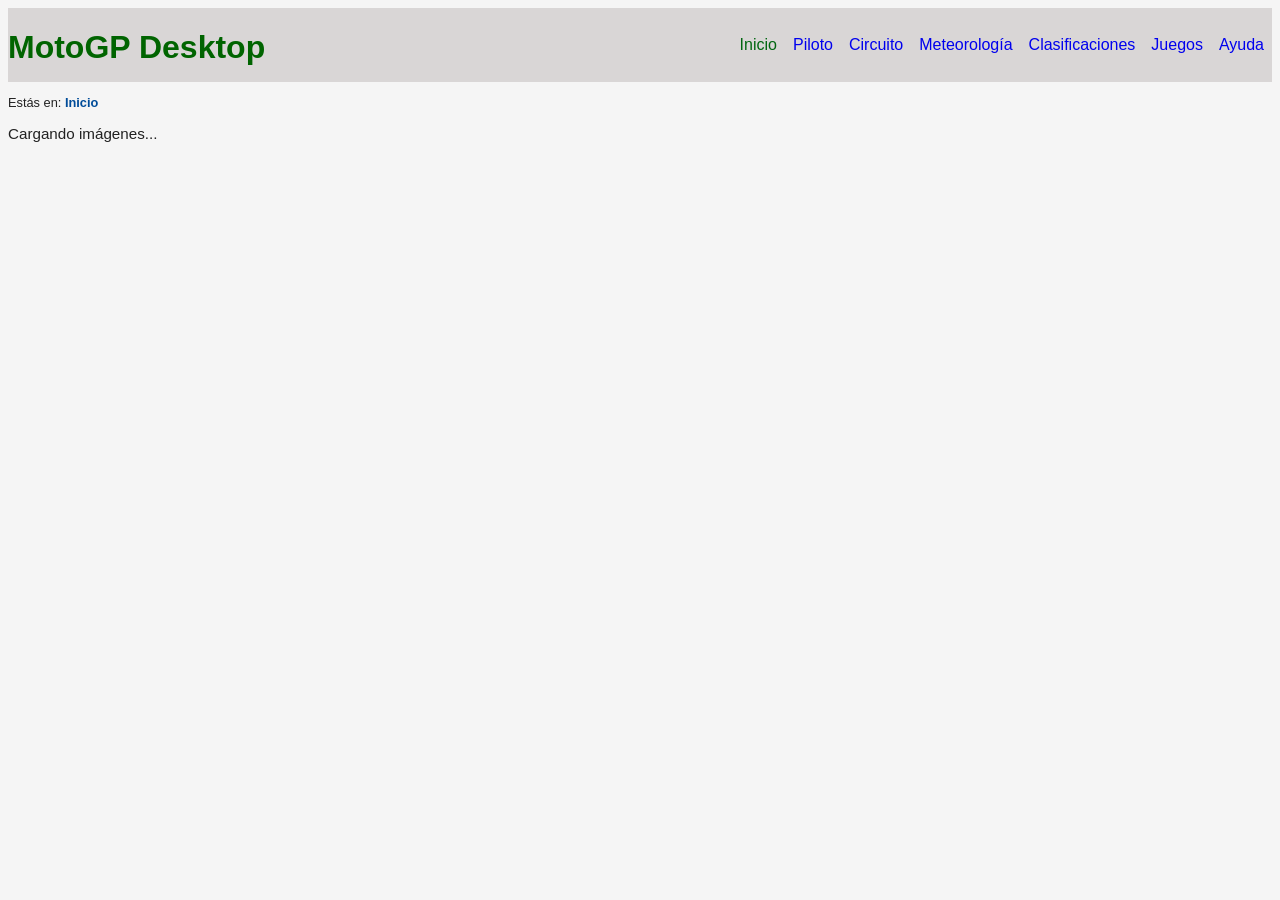
<file: index.html>
<!DOCTYPE HTML>

<html lang="es">
<head>
    <!-- Datos que describen el documento -->
    <meta charset="UTF-8" />
    <title>MotoGP</title>
	<link rel="icon" href="multimedia/favicon.ico">
	<meta name="author" content = "Sergio Argüelles Huerta" />
	<meta name ="description" content ="Este es el index" />
	<meta name ="keywords" content ="Palabras,clave" />
	<meta name ="viewport" content ="width=device-width, initial-scale=1.0" />
	<link rel="stylesheet" type="text/css" href="estilo/estilo.css" />
	<link rel="stylesheet" type="text/css" href="estilo/layout.css" />
	<script src="https://ajax.googleapis.com/ajax/libs/jquery/3.7.1/jquery.min.js"></script>
	<script src="js/carrusel.js"></script>
	<script src="js/noticias.js"></script>

</head>

<body>
    <!-- Datos con el contenidos que aparece en el navegador -->
	<header>
		<h1>MotoGP Desktop</h1>
		<nav>
			<a href="index.html" title="Página inicial" class="active">Inicio</a>
			<a href="piloto.html" title="Información del piloto">Piloto</a>
			<a href="circuito.html" title="Circuitos de MotoGP">Circuito</a>
			<a href="meteorologia.html" title="Meteorología prevista">Meteorología</a>
			<a href="clasificaciones.php" title="Clasificaciones de MotoGP">Clasificaciones</a>
			<a href="juegos.html" title="Juegos de MotoGP">Juegos</a>
			<a href="ayuda.html" title="Ayuda de MotoGP-Desktop">Ayuda</a>
		</nav>
	</header>
	<p>Estás en: <strong>Inicio</strong></p>
	<main>
		<p>Cargando imágenes...</p>

	</main>
</body>
</html>
</file>
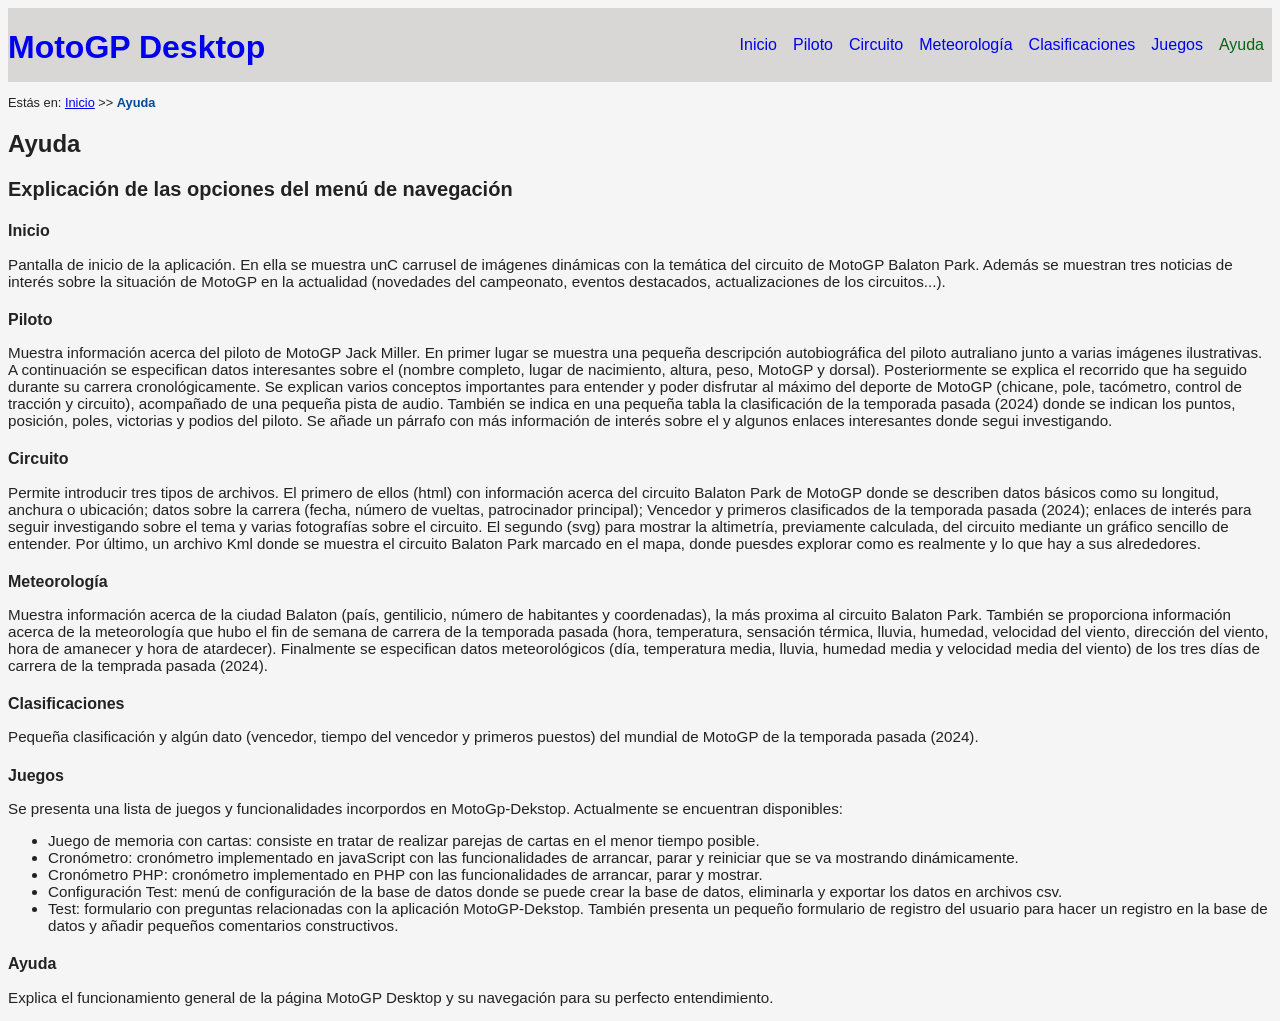
<file: ayuda.html>
<!DOCTYPE HTML>

<html lang="es">
<head>
    <!-- Datos que describen el documento -->
    <meta charset="UTF-8" />
    <title>MotoGP-Ayuda</title>
	<link rel="icon" href="multimedia/favicon.ico">
	<meta name="author" content = "Sergio Argüelles Huerta" />
	<meta name ="description" content ="Ayuda de MotoGP-Desktop" />
	<meta name ="keywords" content ="Ayuda" />
	<meta name ="viewport" content ="width=device-width, initial-scale=1.0" />
	<link rel="stylesheet" type="text/css" href="estilo/estilo.css" />
	<link rel="stylesheet" type="text/css" href="estilo/layout.css" />
</head>

<body>
    <!-- Datos con el contenidos que aparece en el navegador -->
	<header>
		<h1><a href="index.html" title="Inicio">MotoGP Desktop</a></h1>
		<nav>
			<a href="index.html" title="Página inicial">Inicio</a>
			<a href="piloto.html" title="Información del piloto">Piloto</a>
			<a href="circuito.html" title="Circuitos de MotoGP">Circuito</a>
			<a href="meteorologia.html" title="Meteorología prevista">Meteorología</a>
			<a href="clasificaciones.php" title="Clasificaciones de MotoGP">Clasificaciones</a>
			<a href="juegos.html" title="Juegos de MotoGP">Juegos</a>
			<a href="ayuda.html" title="Ayuda de MotoGP-Desktop" class="active">Ayuda</a>
		</nav>
	</header>
	<p>Estás en: <a href="index.html">Inicio</a> >> <strong>Ayuda</strong></p>
	<main>
		<h2>Ayuda</h2>
		
		<h3>Explicación de las opciones del menú de navegación</h3>
		
		<h4>Inicio</h4>
		<p>Pantalla de inicio de la aplicación. En ella se muestra unC carrusel de imágenes dinámicas con la temática del circuito de MotoGP Balaton Park. 
		Además se muestran tres noticias de interés sobre la situación de MotoGP en la actualidad (novedades del campeonato, eventos destacados, 
		actualizaciones de los circuitos...).
		</p>
		
		<h4>Piloto</h4>
		<p>Muestra información acerca del piloto de MotoGP Jack Miller. En primer lugar se muestra una pequeña descripción autobiográfica del piloto autraliano
		junto a varias imágenes ilustrativas. A continuación se especifican datos interesantes sobre el (nombre completo, lugar de nacimiento, altura, peso, MotoGP 
		y dorsal). Posteriormente se explica el recorrido que ha seguido durante su carrera cronológicamente. Se explican varios conceptos importantes para entender 
		y poder disfrutar al máximo del deporte de MotoGP (chicane, pole, tacómetro, control de tracción y circuito), acompañado de una pequeña pista de audio. 
		También se indica en una pequeña tabla la clasificación de la temporada pasada (2024) donde se indican los puntos, posición, poles, victorias y podios del 
		piloto. Se añade un párrafo con más información de interés  sobre el y algunos enlaces interesantes donde segui investigando.
		</p>
		
		<h4>Circuito</h4>
		<p>Permite introducir tres tipos de archivos. El primero de ellos (html) con información acerca del circuito Balaton Park de MotoGP donde se describen datos básicos como su longitud, 
		anchura o ubicación; datos sobre la carrera (fecha, número de vueltas, patrocinador principal); Vencedor y primeros clasificados de la temporada pasada (2024); 
		enlaces de interés para seguir investigando sobre el tema y varias fotografías sobre el circuito. El segundo (svg) para mostrar la altimetría, previamente calculada, 
		del circuito mediante un gráfico sencillo de entender. Por último, un archivo Kml donde se muestra el circuito Balaton Park marcado en el mapa, donde puesdes explorar 
		como es realmente y lo que hay a sus alrededores.
		</p>
		
		<h4>Meteorología</h4>
		<p>Muestra información acerca de la ciudad Balaton (país, gentilicio, número de habitantes y coordenadas), la más proxima al circuito Balaton Park. También se proporciona información 
		acerca de la meteorología que hubo el fin de semana de carrera de la temporada pasada (hora, temperatura, sensación térmica, lluvia, humedad, velocidad del viento, 
		dirección del viento, hora de amanecer y hora de atardecer). Finalmente se especifican datos meteorológicos (día, temperatura media, lluvia, humedad media y velocidad media del viento) 
		de los tres días de carrera de la temprada pasada (2024).
		</p>
		
		<h4>Clasificaciones</h4>
		<p>Pequeña clasificación y algún dato (vencedor, tiempo del vencedor y primeros puestos) del mundial de MotoGP de la temporada pasada (2024).
		</p>
		
		<h4>Juegos</h4>
		<p>Se presenta una lista de juegos y funcionalidades incorpordos en MotoGp-Dekstop. Actualmente se encuentran disponibles: </p>
		<ul>
			<li>Juego de memoria con cartas: consiste en tratar de realizar parejas de cartas en el menor tiempo posible.</li>
			<li>Cronómetro: cronómetro implementado en javaScript con las funcionalidades de arrancar, parar y reiniciar que se va mostrando dinámicamente.</li>
			<li>Cronómetro PHP: cronómetro implementado en PHP con las funcionalidades de arrancar, parar y mostrar.</li>
			<li>Configuración Test: menú de configuración de la base de datos donde se puede crear la base de datos, eliminarla y exportar los datos en archivos csv.</li>
			<li>Test: formulario con preguntas relacionadas con la aplicación MotoGP-Dekstop. También presenta un pequeño formulario de registro del usuario
			para hacer un registro en la base de datos y añadir pequeños comentarios constructivos.</li>
		</ul>
		
		<h4>Ayuda</h4>
		<p>Explica el funcionamiento general de la página MotoGP Desktop y su navegación para su perfecto entendimiento.
		</p>
		
	</main>
</body>
</html>
</file>
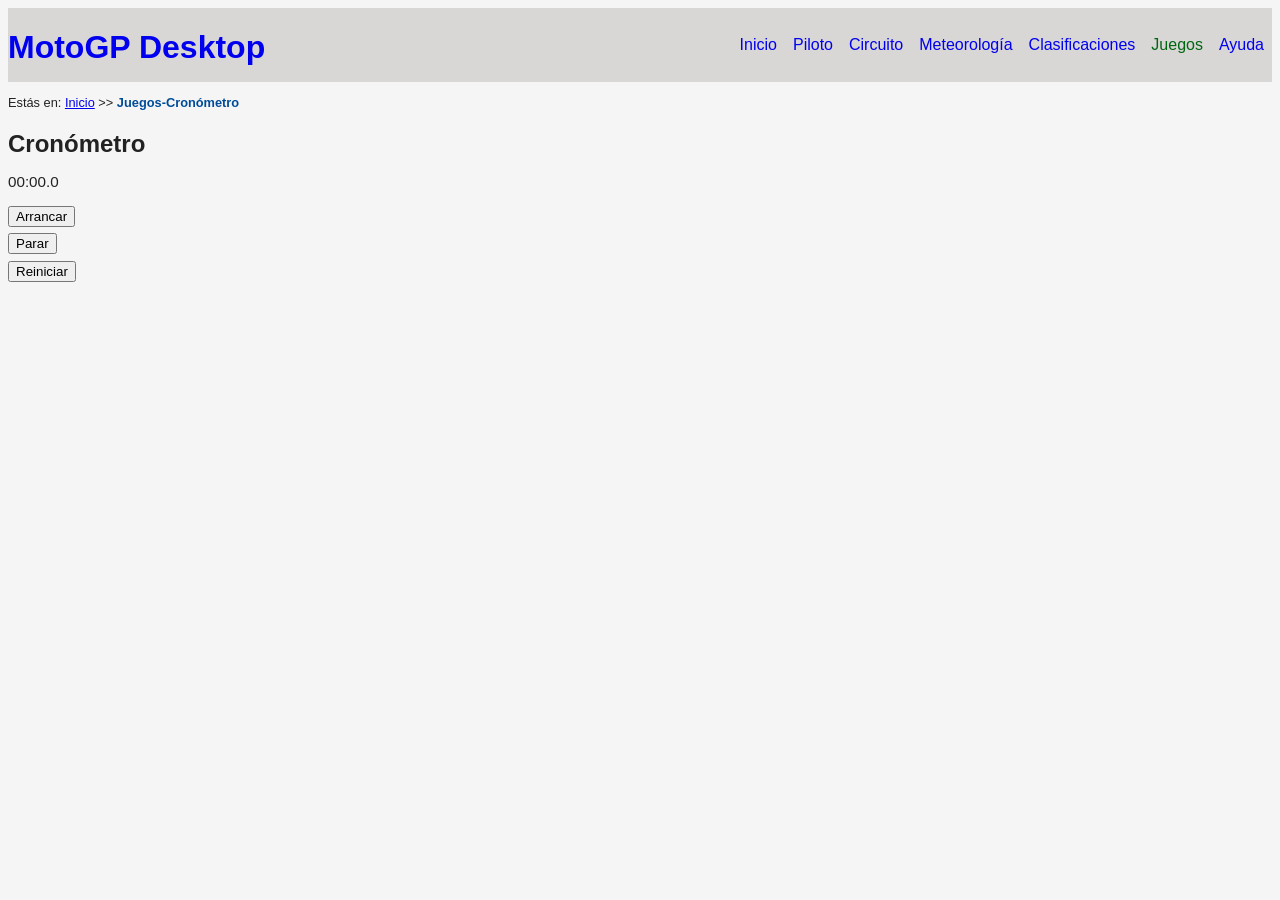
<file: cronometro.html>
<!DOCTYPE HTML>

<html lang="es">
<head>
    <!-- Datos que describen el documento -->
    <meta charset="UTF-8" />
    <title>MotoGP-Juegos-Cronómetro</title>
	<link rel="icon" href="multimedia/favicon.ico">
	<meta name="author" content = "Sergio Argüelles Huerta" />
	<meta name ="description" content ="Juegos de memoria con cartas" />
	<meta name ="keywords" content ="Juegos" />
	<meta name ="viewport" content ="width=device-width, initial-scale=1.0" />
	<link rel="stylesheet" type="text/css" href="estilo/estilo.css" />
	<link rel="stylesheet" type="text/css" href="estilo/layout.css" />
	<script src="js/cronometro.js"></script>
</head>

<body>
    <!-- Datos con el contenidos que aparece en el navegador -->
	<header>
		<h1><a href="index.html" title="Inicio">MotoGP Desktop</a></h1>
		<nav>
			<a href="index.html" title="Página inicial">Inicio</a>
			<a href="piloto.html" title="Información del piloto">Piloto</a>
			<a href="circuito.html" title="Circuitos de MotoGP">Circuito</a>
			<a href="meteorologia.html" title="Meteorología prevista">Meteorología</a>
			<a href="clasificaciones.php" title="Clasificaciones de MotoGP">Clasificaciones</a>
			<a href="juegos.html" title="Juegos de MotoGP" class="active">Juegos</a>
			<a href="ayuda.html" title="Ayuda de MotoGP-Desktop">Ayuda</a>
		</nav>
	</header>
	<p>Estás en: <a href="index.html">Inicio</a> >> <strong>Juegos-Cronómetro</strong></p>
	<main>
		<h2>Cronómetro</h2>
		
		<p>00:00.0</p>
		
		<button>Arrancar</button>
        <button>Parar</button>
        <button>Reiniciar</button>
		
		
	</main>
	
</body>
</html>
</file>
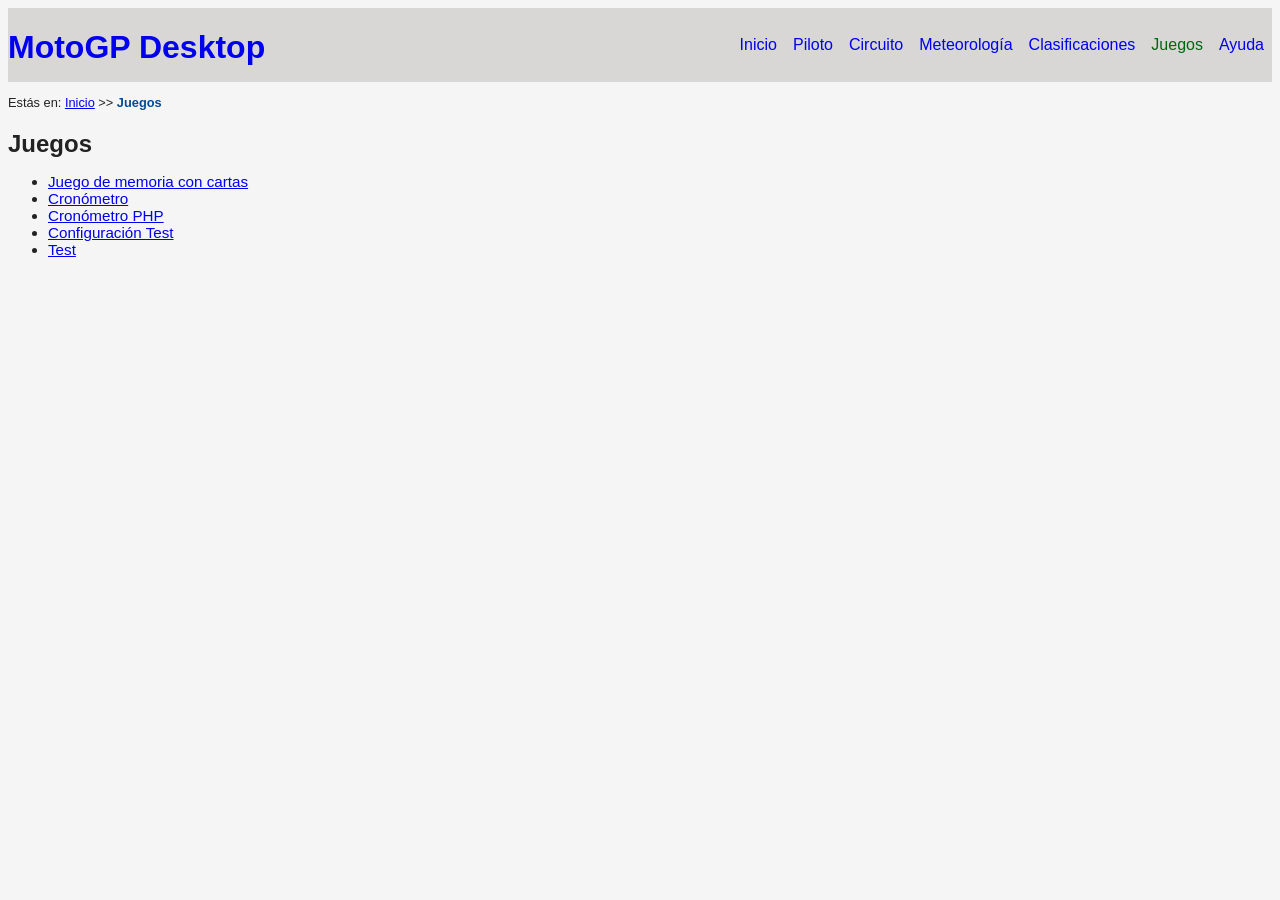
<file: juegos.html>
<!DOCTYPE HTML>

<html lang="es">
<head>
    <!-- Datos que describen el documento -->
    <meta charset="UTF-8" />
    <title>MotoGP-Juegos</title>
	<link rel="icon" href="multimedia/favicon.ico">
	<meta name="author" content = "Sergio Argüelles Huerta" />
	<meta name ="description" content ="Juegos del mundial MotoGP de 2025" />
	<meta name ="keywords" content ="Juegos" />
	<meta name ="viewport" content ="width=device-width, initial-scale=1.0" />
	<link rel="stylesheet" type="text/css" href="estilo/estilo.css" />
	<link rel="stylesheet" type="text/css" href="estilo/layout.css" />
</head>

<body>
    <!-- Datos con el contenidos que aparece en el navegador -->
	<header>
		<h1><a href="index.html" title="Inicio">MotoGP Desktop</a></h1>
		<nav>
			<a href="index.html" title="Página inicial">Inicio</a>
			<a href="piloto.html" title="Información del piloto">Piloto</a>
			<a href="circuito.html" title="Circuitos de MotoGP">Circuito</a>
			<a href="meteorologia.html" title="Meteorología prevista">Meteorología</a>
			<a href="clasificaciones.php" title="Clasificaciones de MotoGP">Clasificaciones</a>
			<a href="juegos.html" title="Juegos de MotoGP" class="active">Juegos</a>
			<a href="ayuda.html" title="Ayuda de MotoGP-Desktop">Ayuda</a>
		</nav>
	</header>
	<p>Estás en: <a href="index.html">Inicio</a> >> <strong>Juegos</strong></p>
	<main>
		<h2>Juegos</h2>
		
		<ul>
			<li><a href="memoria.html">Juego de memoria con cartas</a></li>
			<li><a href="cronometro.html">Cronómetro</a></li>
			<li><a href="cronometroInterfaz.php">Cronómetro PHP</a></li>
			<li><a href="php/configuracionInterfaz.php" target="_blank">Configuración Test</a></li>
			<li><a href="php/formulario.php" target="_blank">Test</a></li>


		</ul>
	</main>
</body>
</html>
</file>
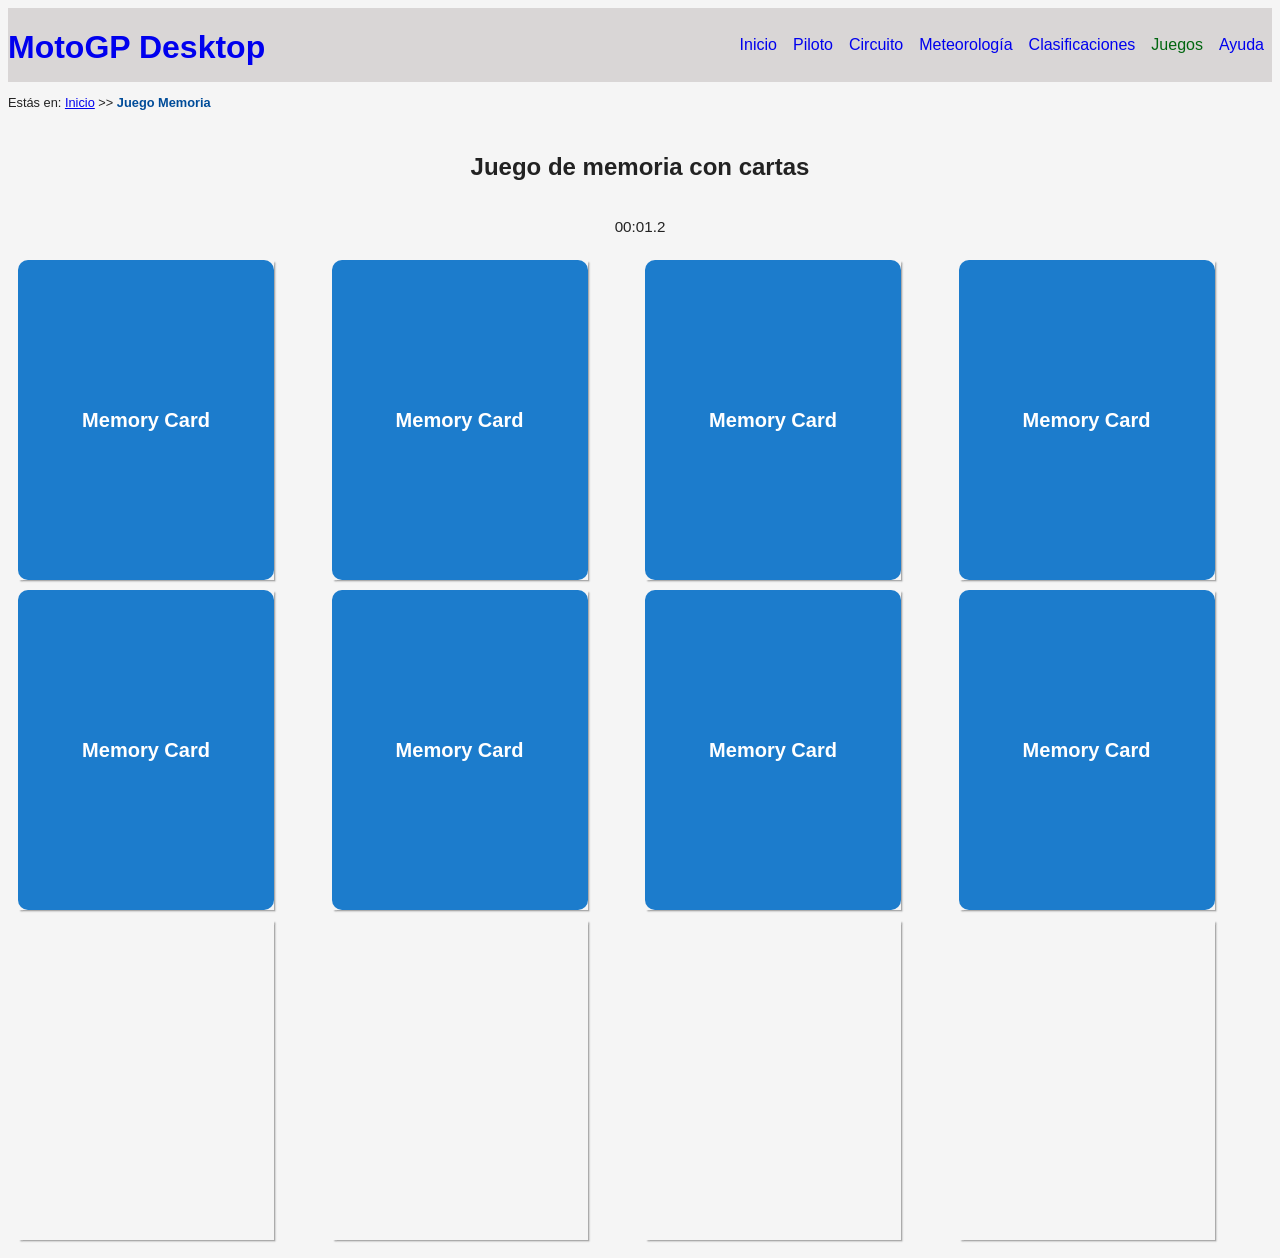
<file: memoria.html>
<!DOCTYPE HTML>

<html lang="es">
<head>
    <!-- Datos que describen el documento -->
    <meta charset="UTF-8" />
    <title>MotoGP-Juegos-Memoria</title>
	<link rel="icon" href="multimedia/favicon.ico">
	<meta name="author" content = "Sergio Argüelles Huerta" />
	<meta name ="description" content ="Juegos de memoria con cartas" />
	<meta name ="keywords" content ="Juegos" />
	<meta name ="viewport" content ="width=device-width, initial-scale=1.0" />
	<link rel="stylesheet" type="text/css" href="estilo/estilo.css" />
	<link rel="stylesheet" type="text/css" href="estilo/layout.css" />
	<link rel="stylesheet" type="text/css" href="estilo/cards.css" />
	<link rel="stylesheet" type="text/css" href="estilo/layout-cards.css" />
	<script src="js/cronometro.js"></script>
	<script src="js/memoria.js"></script>
</head>

<body>
    <!-- Datos con el contenidos que aparece en el navegador -->
	<header>
		<h1><a href="index.html" title="Inicio">MotoGP Desktop</a></h1>
		<nav>
			<a href="index.html" title="Página inicial">Inicio</a>
			<a href="piloto.html" title="Información del piloto">Piloto</a>
			<a href="circuito.html" title="Circuitos de MotoGP">Circuito</a>
			<a href="meteorologia.html" title="Meteorología prevista">Meteorología</a>
			<a href="clasificaciones.php" title="Clasificaciones de MotoGP">Clasificaciones</a>
			<a href="juegos.html" title="Juegos de MotoGP" class="active">Juegos</a>
			<a href="ayuda.html" title="Ayuda de MotoGP-Desktop">Ayuda</a>
		</nav>
	</header>
	<p>Estás en: <a href="index.html">Inicio</a> >> <strong>Juego Memoria</strong></p>
	<main>
		<h2>Juego de memoria con cartas</h2>
		
		<p>00:00.0</p>
		
		<article>
            <h3>Memory Card</h3>
            <img src="multimedia/logos/honda.svg" alt="Logo-Honda">
        </article>
		<article>
            <h3>Memory Card</h3>
            <img src="multimedia/logos/honda.svg" alt="Logo-Honda">
        </article>

		<article>
            <h3>Memory Card</h3>
            <img src="multimedia/logos/yamaha.svg" alt="Logo-Yamaha">
        </article>
		<article>
            <h3>Memory Card</h3>
            <img src="multimedia/logos/yamaha.svg" alt="Logo-Yamaha">
        </article>

		<article>
            <h3>Memory Card</h3>
            <img src="multimedia/logos/ducati.svg" alt="Logo-Ducati">
        </article>
		<article>
            <h3>Memory Card</h3>
            <img src="multimedia/logos/ducati.svg" alt="Logo-Ducati">
        </article>

		<article>
            <h3>Memory Card</h3>
            <img src="multimedia/logos/ktm.svg" alt="Logo-KTM">
        </article>
		<article>
            <h3>Memory Card</h3>
            <img src="multimedia/logos/ktm.svg" alt="Logo-KTM">
        </article>

		<article>
            <h3>Memory Card</h3>
            <img src="multimedia/logos/aprilia.svg" alt="Logo-Aprilia">
        </article>
		<article>
            <h3>Memory Card</h3>
            <img src="multimedia/logos/aprilia.svg" alt="Logo-Aprilia">
        </article>

		<article>
            <h3>Memory Card</h3>
            <img src="multimedia/logos/motogp.svg" alt="Logo-MotoGP">
        </article>
		<article>
            <h3>Memory Card</h3>
            <img src="multimedia/logos/motogp.svg" alt="Logo-MotoGP">
        </article>
	</main>
	
</body>
</html>
</file>
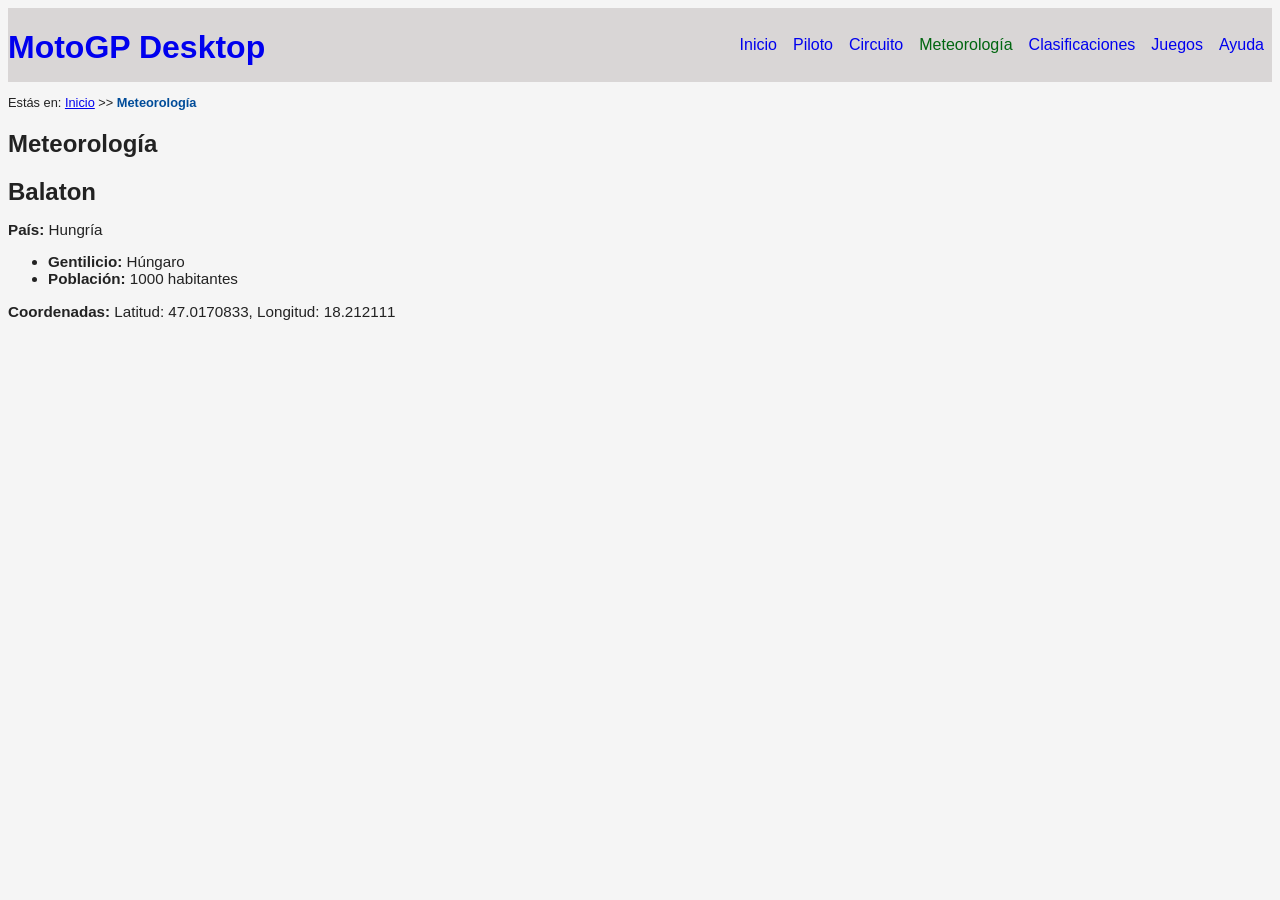
<file: meteorologia.html>
<!DOCTYPE HTML>

<html lang="es">
<head>
    <!-- Datos que describen el documento -->
    <meta charset="UTF-8" />
    <title>MotoGP-Meteorología</title>
	<link rel="icon" href="multimedia/favicon.ico">
	<meta name="author" content = "Sergio Argüelles Huerta" />
	<meta name ="description" content ="Meteorología del mundial MotoGP de 2025" />
	<meta name ="keywords" content ="Meteorología" />
	<meta name ="viewport" content ="width=device-width, initial-scale=1.0" />
	<link rel="stylesheet" type="text/css" href="estilo/estilo.css" />
	<link rel="stylesheet" type="text/css" href="estilo/layout.css" />
	<script src="https://ajax.googleapis.com/ajax/libs/jquery/3.7.1/jquery.min.js"></script>
	<script src="js/ciudad.js"></script>

</head>

<body>
    <!-- Datos con el contenidos que aparece en el navegador -->
	<header>
		<h1><a href="index.html" title="Inicio">MotoGP Desktop</a></h1>
		<nav>
			<a href="index.html" title="Página inicial">Inicio</a>
			<a href="piloto.html" title="Información del piloto">Piloto</a>
			<a href="circuito.html" title="Circuitos de MotoGP">Circuito</a>
			<a href="meteorologia.html" title="Meteorología prevista" class="active">Meteorología</a>
			<a href="clasificaciones.php" title="Clasificaciones de MotoGP">Clasificaciones</a>
			<a href="juegos.html" title="Juegos de MotoGP">Juegos</a>
			<a href="ayuda.html" title="Ayuda de MotoGP-Desktop">Ayuda</a>
		</nav>
	</header>
	<p>Estás en: <a href="index.html">Inicio</a> >> <strong>Meteorología</strong></p>
	<main>
		<h2>Meteorología</h2>

		
	</main>
</body>
</html>
</file>
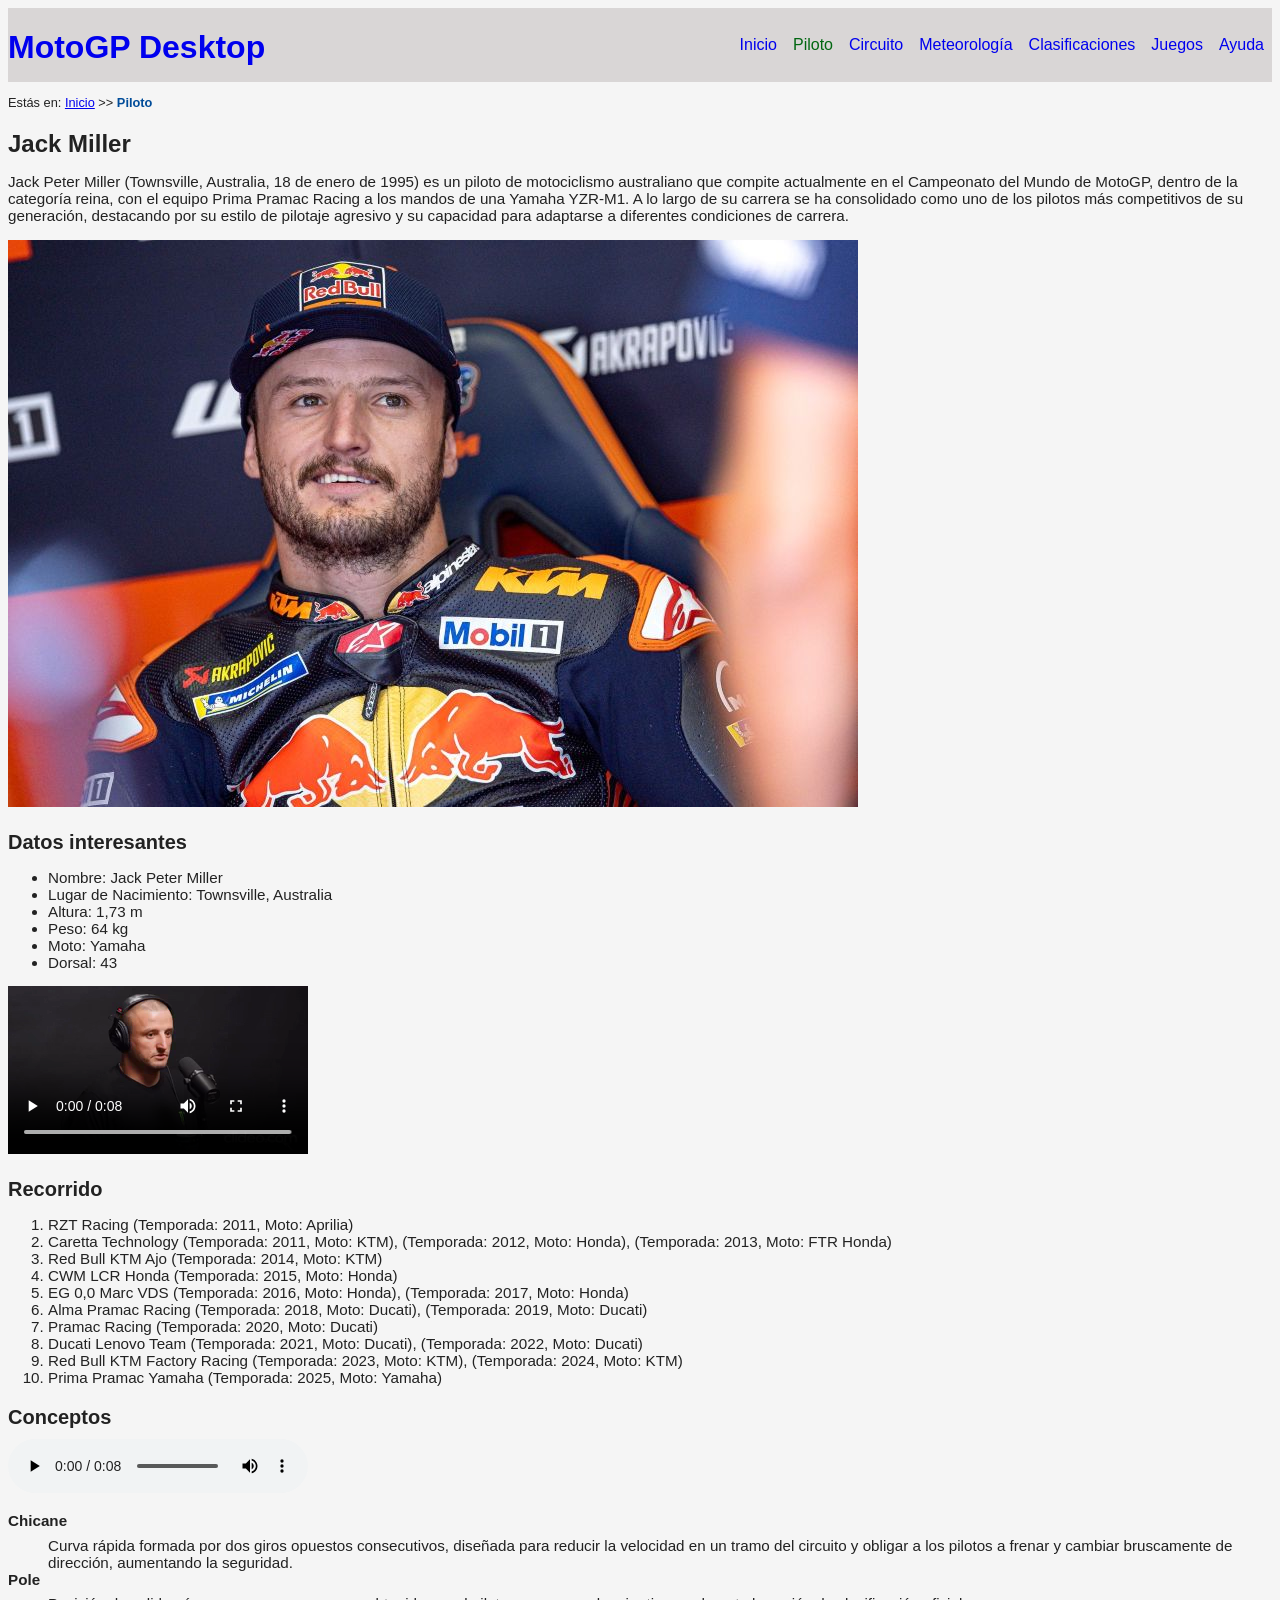
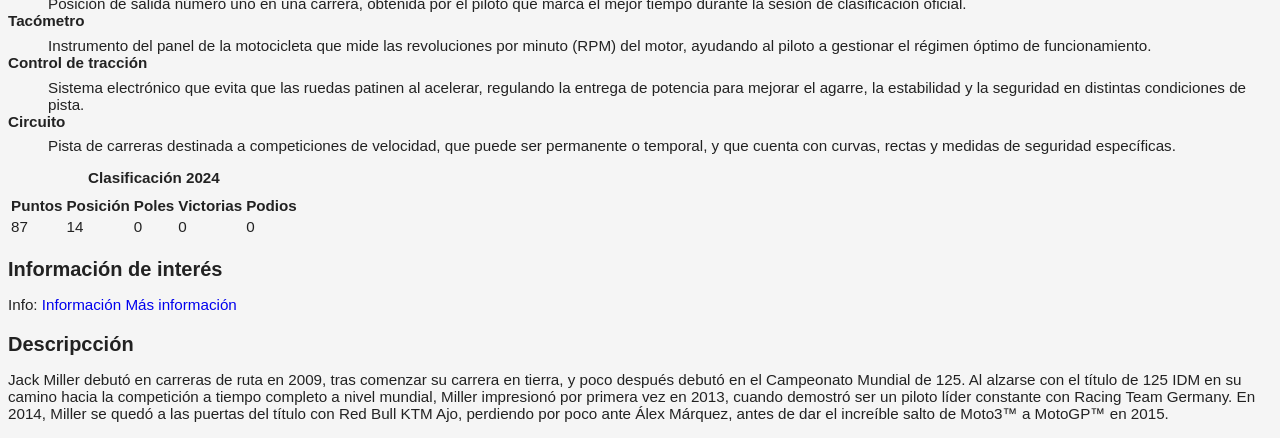
<file: piloto.html>
<!DOCTYPE HTML>

<html lang="es">
<head>
    <!-- Datos que describen el documento -->
    <meta charset="UTF-8" />
    <title>MotoGP-Piloto</title>
	<link rel="icon" href="multimedia/favicon.ico">
	<meta name="author" content = "Sergio Argüelles Huerta" />
	<meta name ="description" content ="documento con la información de uno de los pilotos participantes en el mundial MotoGP de 2025" />
	<meta name ="keywords" content ="Piloto" />
	<meta name ="viewport" content ="width=device-width, initial-scale=1.0" />
	<link rel="stylesheet" type="text/css" href="estilo/estilo.css" />
	<link rel="stylesheet" type="text/css" href="estilo/layout.css" />
</head>

<body>
    <!-- Datos con el contenidos que aparece en el navegador -->
	<header><!-- header es para todo lo que es comun en todos los html -->
		<h1><a href="index.html" title="Inicio">MotoGP Desktop</a></h1>
		<nav>
			<a href="index.html" title="Página inicial">Inicio</a>
			<a href="piloto.html" title="Información del piloto" class="active">Piloto</a>
			<a href="circuito.html" title="Circuitos de MotoGP">Circuito</a>
			<a href="meteorologia.html" title="Meteorología prevista">Meteorología</a>
			<a href="clasificaciones.php" title="Clasificaciones de MotoGP">Clasificaciones</a>
			<a href="juegos.html" title="Juegos de MotoGP">Juegos</a>
			<a href="ayuda.html" title="Ayuda de MotoGP-Desktop">Ayuda</a>
		</nav>
	</header>
		<p>Estás en: <a href="index.html">Inicio</a> >> <strong>Piloto</strong></p><!-- Fuera del main tb aunque no se repita expresamente todo -->
	<main>
		<section>
			<h2>Jack Miller</h2>
			<p>Jack Peter Miller (Townsville, Australia, 18 de enero de 1995) es un piloto de motociclismo australiano 
			que compite actualmente en el Campeonato del Mundo de MotoGP, dentro de la categoría reina, con el equipo 
			Prima Pramac Racing a los mandos de una Yamaha YZR-M1. A lo largo de su carrera se ha consolidado como uno de 
			los pilotos más competitivos de su generación, destacando por su estilo de pilotaje agresivo y su capacidad para 
			adaptarse a diferentes condiciones de carrera.</p>
		
			<picture>
				<source media="(max-width:465px)" srcset="multimedia/jackMillerMovil.jpg" /><!-- Condición -->
				<source media="(max-width:799px)" srcset="multimedia/jackMillerTablet.jpg" /><!-- Condición -->
				<source media="(min-width:800px)" srcset="multimedia/jackMillerMonitor.jpg" /><!-- Condición -->
				<img alt="Jack Miller" src = "multimedia/jackMiller.jpg"/><!-- Por defecto -->
			</picture>
		</section>
		
		<section>
			<h3>Datos interesantes</h3>
			<ul>
			 <li>Nombre: Jack Peter Miller</li>
			 <li>Lugar de Nacimiento: Townsville, Australia</li>
			 <li>Altura: 1,73 m</li>
			 <li>Peso: 64 kg</li>
			 <li>Moto: Yamaha</li>
			 <li>Dorsal: 43</li>
			</ul>
		</section>
		
		<video controls preload="auto">
			<source src="multimedia/jackmillerVideoRedimensionado.mp4" type="video/mp4" />
			<source src="multimedia/jackmillerVideoRedimensionado.webm" type="video/webm" />
		</video>
		
		<section>
			<h3>Recorrido</h3>
			<ol>
			 <li>RZT Racing (Temporada: 2011, Moto: Aprilia)</li>
			 <li>Caretta Technology (Temporada: 2011, Moto: KTM), (Temporada: 2012, Moto: Honda), (Temporada: 2013, Moto: FTR Honda)</li>
			 <li>Red Bull KTM Ajo (Temporada: 2014, Moto: KTM)</li>
			 <li>CWM LCR Honda (Temporada: 2015, Moto: Honda)</li>
			 <li>EG 0,0 Marc VDS (Temporada: 2016, Moto: Honda), (Temporada: 2017, Moto: Honda)</li>
			 <li>Alma Pramac Racing (Temporada: 2018, Moto: Ducati), (Temporada: 2019, Moto: Ducati)</li>
			 <li>Pramac Racing (Temporada: 2020, Moto: Ducati)</li>
			 <li>Ducati Lenovo Team (Temporada: 2021, Moto: Ducati), (Temporada: 2022, Moto: Ducati)</li>
			 <li>Red Bull KTM Factory Racing (Temporada: 2023, Moto: KTM), (Temporada: 2024, Moto: KTM)</li>
			 <li>Prima Pramac Yamaha (Temporada: 2025, Moto: Yamaha)</li>
			</ol>
		</section>
		
		
		<section>
			<h3>Conceptos</h3>
			<audio controls>
				<source src="multimedia/audio1.mp3" type="audio/mp3" />
				<source src="multimedia/audio2.wav" type="audio/wav" />
			</audio>
			<aside>
				<dl>
				  <dt>Chicane</dt>
				  <dd>Curva rápida formada por dos giros opuestos consecutivos, diseñada para reducir la velocidad en un tramo del circuito y obligar a los pilotos a frenar y cambiar bruscamente de dirección, aumentando la seguridad.</dd>

				  <dt>Pole</dt>
				  <dd>Posición de salida número uno en una carrera, obtenida por el piloto que marca el mejor tiempo durante la sesión de clasificación oficial.</dd>

				  <dt>Tacómetro</dt>
				  <dd>Instrumento del panel de la motocicleta que mide las revoluciones por minuto (RPM) del motor, ayudando al piloto a gestionar el régimen óptimo de funcionamiento.</dd>

				  <dt>Control de tracción</dt>
				  <dd>Sistema electrónico que evita que las ruedas patinen al acelerar, regulando la entrega de potencia para mejorar el agarre, la estabilidad y la seguridad en distintas condiciones de pista.</dd>

				  <dt>Circuito</dt>
				  <dd>Pista de carreras destinada a competiciones de velocidad, que puede ser permanente o temporal, y que cuenta con curvas, rectas y medidas de seguridad específicas.</dd>
				</dl>
			</aside>
		</section>
		
		<table>
		 <caption>Clasificación 2024</caption>
		  <tr>
		   <th scope="col">Puntos</th>
		   <th scope="col">Posición</th>
		   <th scope="col">Poles</th>
		   <th scope="col">Victorias</th>
		   <th scope="col">Podios</th>
		  </tr>
		  <tr>
		   <td>87</td><!-- Se puede poner th, lo unico que cambia es la negrita -->
		   <td>14</td>
		   <td>0</td>
		   <td>0</td>
		   <td>0</td>
		  </tr>
		</table>
		
		
		<section>
			<h3>Información de interés</h3>
		<p> Info: 
		<a href="https://es.wikipedia.org/wiki/Jack_Miller_(motociclista)" title="Información">Información</a>
		<a href="https://www.motogp.com/es/riders/jack-miller/b0c1fea6-2dd5-4e26-8a18-0ac9fe6870e4?tab=overview" title="Más información">Más información</a>
		</p>
		</section>
		
		<section>
			<h3>Descripcción</h3>
			<p>Jack Miller debutó en carreras de ruta en 2009, tras comenzar su carrera en tierra, y poco después debutó en el Campeonato 
			Mundial de 125. Al alzarse con el título de 125 IDM en su camino hacia la competición a tiempo completo a nivel mundial, Miller 
			impresionó por primera vez en 2013, cuando demostró ser un piloto líder constante con Racing Team Germany. En 2014, Miller se quedó 
			a las puertas del título con Red Bull KTM Ajo, perdiendo por poco ante Álex Márquez, antes de dar el increíble salto de Moto3™ a MotoGP™ en 2015.</p>
		</section>
	</main>
</body>
</html>
</file>
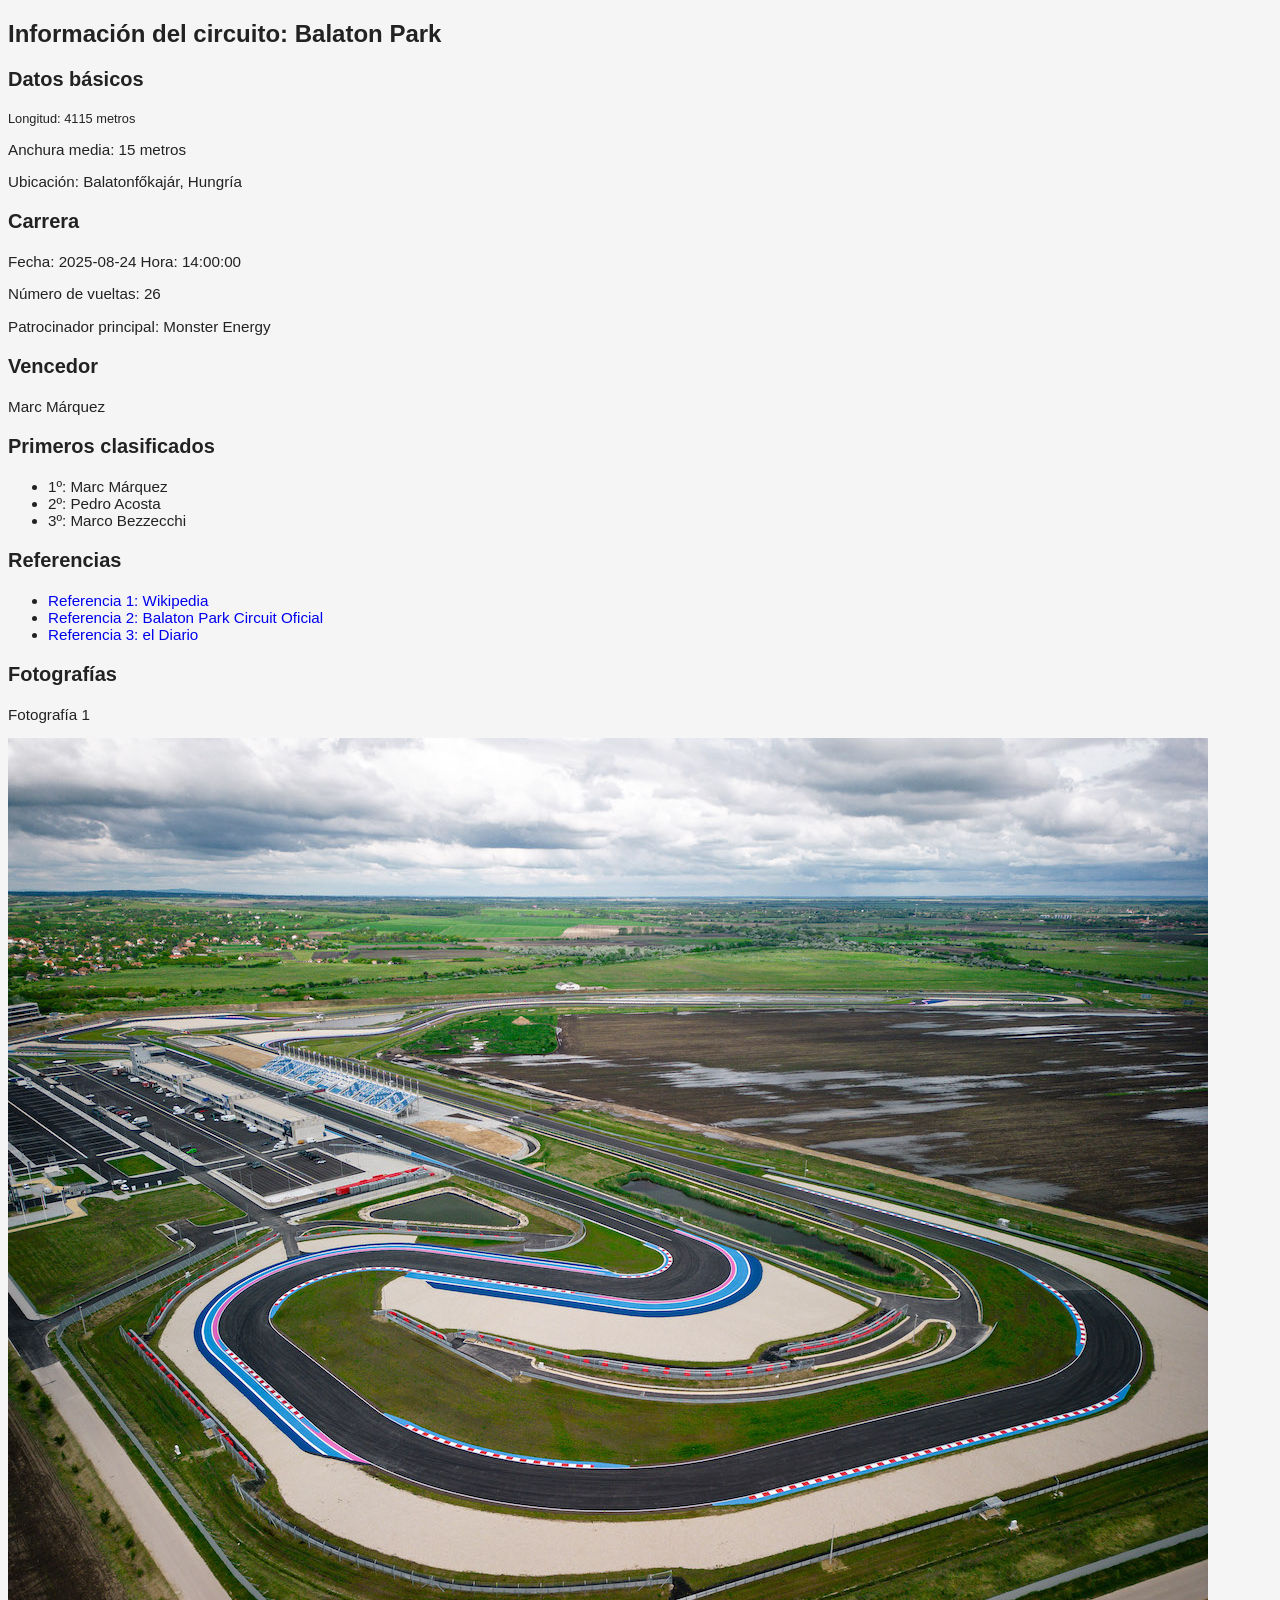
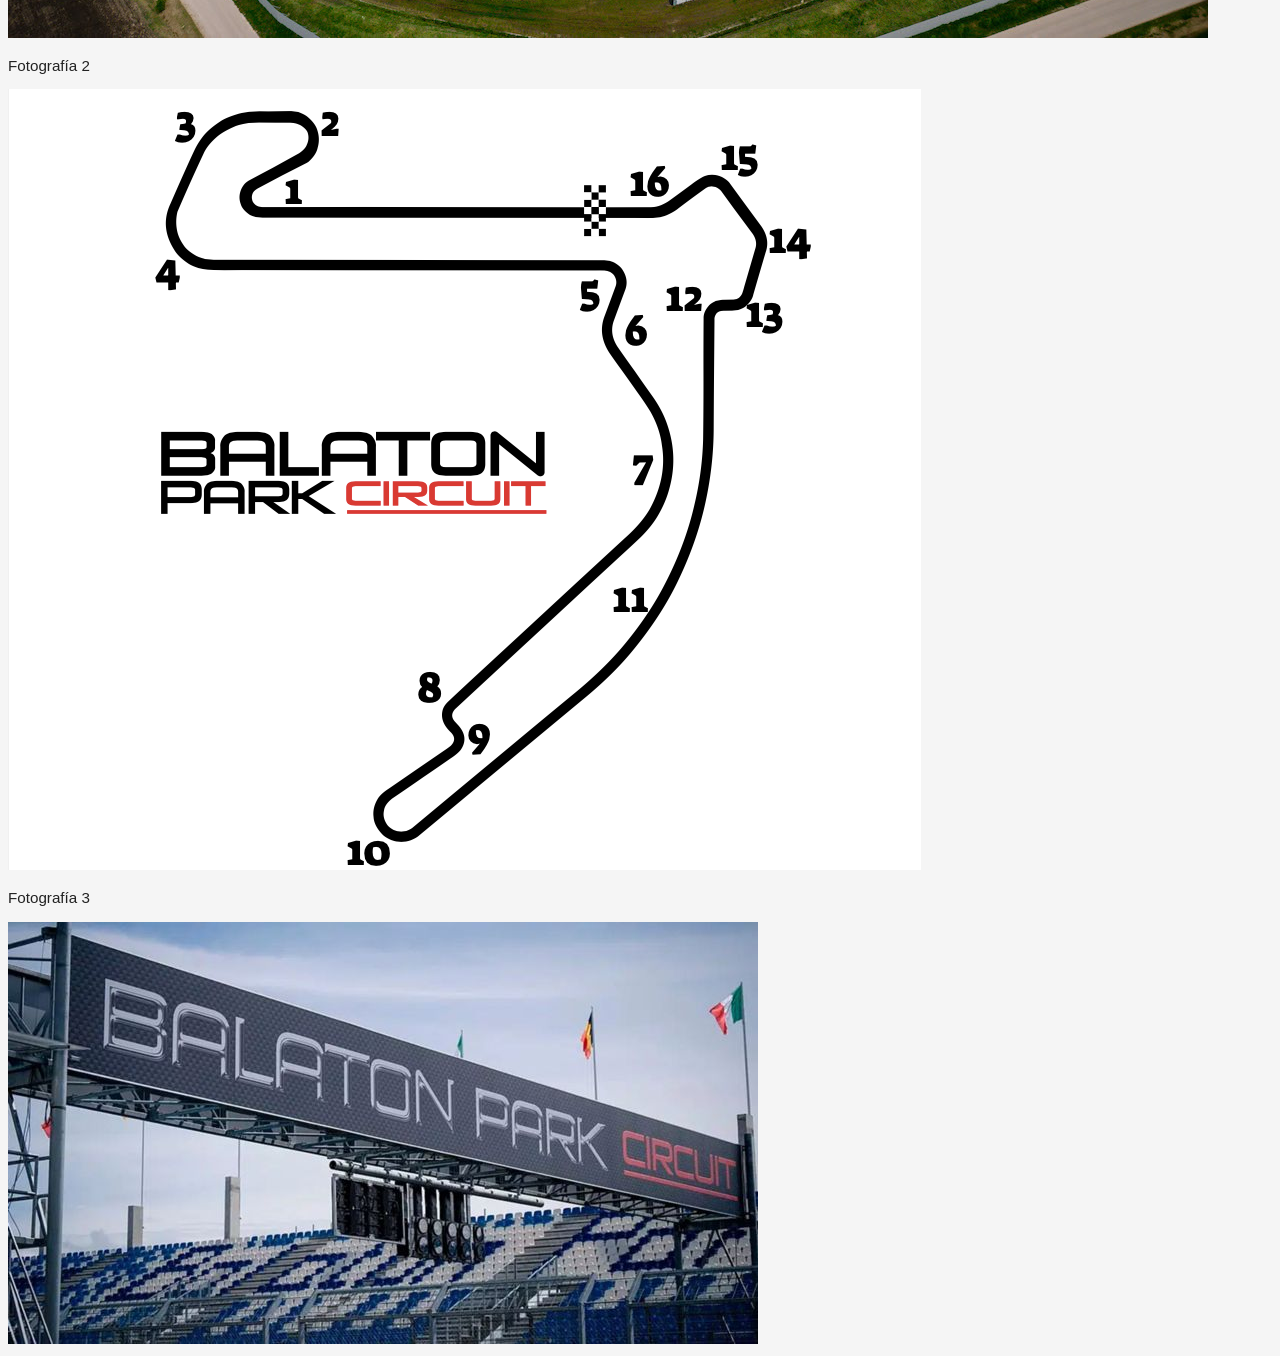
<file: xml/InfoCircuito.html>
<!DOCTYPE html>
<html lang="es">
<head>
    <meta charset="UTF-8">
    <meta name="viewport" content="width=device-width, initial-scale=1.0">
    <title>Info del circuito Balaton Park</title>
    <link rel="stylesheet" href="../estilo/estilo.css">
</head>
<body>
<h2>Información del circuito: Balaton Park</h2>
<h3>Datos básicos</h3>
<p>Longitud: 4115 metros</p>
<p>Anchura media: 15 metros</p>
<p>Ubicación: Balatonfőkajár, Hungría</p>
<h3>Carrera</h3>
<p>Fecha: 2025-08-24  Hora: 14:00:00</p>
<p>Número de vueltas: 26</p>
<p>Patrocinador principal: Monster Energy</p>
<h3>Vencedor</h3>
<p>Marc Márquez</p>
<h3>Primeros clasificados</h3>
<ul>
<li>1º: Marc Márquez</li>
<li>2º: Pedro Acosta</li>
<li>3º: Marco Bezzecchi</li>
</ul>
<h3>Referencias</h3>
<ul>
<li><a href="https://es.wikipedia.org/wiki/Circuito_de_Balaton_Park">Referencia 1: Wikipedia</a></li>
<li><a href="https://www.balatonparkcircuit.com/">Referencia 2: Balaton Park Circuit Oficial</a></li>
<li><a href="https://www.eldiario.es/spin/deportes/motogp-estrena-balaton-park-circuito-devuelve-mundial-hungria-33-anos-despues-pm_1_12550518.html">Referencia 3: el Diario</a></li>
</ul>
<h3>Fotografías</h3>
<p>Fotografía 1</p>
<img src="../multimedia/BalatonPark.jpg" alt="Fotografía 1">
<p>Fotografía 2</p>
<img src="../multimedia/BalatonParkCircuito.jpg" alt="Fotografía 2">
<p>Fotografía 3</p>
<img src="../multimedia/BalatonParkSalida.jpg" alt="Fotografía 3">
</body>
</html>
</file>
<file: estilo/estilo.css>
/* Sergio Argüelles Huerta UO299741*/
/* Estilos generales del proyecto MotoGP-Desktop*/

/* Selector body → especificidad (0,0,1) */
body{background-color: #f5f5f5;
    color: #222222;
    font-family: sans-serif;}

/* Selector header → especificidad (0,0,1) */
header{background-color: #d9d6d6;}/* Advertencia: el color de primer plano es heredado del elemento body, comprobado que no provoca efectos laterales no deseados */

/* Selector h1, nav → especificidad (0,0,1) */
h1, nav{color: darkgreen;}/* Advertencias: el color de fondo de h1 y nav no está definido, por lo que se visualiza el del body, comprobado que no provoca efectos laterales no deseados */

/* Selector: body > p:first-of-type → especificidad (0,1,2) */
body > p:first-of-type {
    font-size: 0.8em;
}

/* Selector: body > p:first-of-type strong → especificidad (0,1,3) */
body > p:first-of-type strong {
    color: #004C99;/* Advertencia: background-color no definido, por lo que se visualiza el del body, comprobado que no provoca efectos laterales no deseados */
}

/* Especificidad (0,0,2) */
header a{
  text-decoration-line: none;
}

/* Selector: header a:hover → especificidad (0,1,2)
   Estilo al pasar por el enlace */
header a:hover {
  color: rgb(168, 3, 3);/* Advertencia: el color de fondo no está definido, por lo que se visualiza el del body, comprobado que no provoca efectos laterales no deseados */
  text-decoration-line: underline;
}

/* Especificidad (0,1,0) */
.active {
    color: #016610;/* Advertencia: el color de fondo no está definido, por lo que se visualiza el del body, comprobado que no provoca efectos laterales no deseados */
}

/* h1 → especificidad (0,0,1) */
h1 {
  font-size: 2em;
  font-weight: bold;
}

/* h2 → especificidad (0,0,1) */
h2 {
  font-size: 1.5em;
  font-weight: bold;
}

/* h3 → especificidad (0,0,1) */
h3 {
  font-size: 1.25em;
  font-weight: bold;
}

/* h4 → especificidad (0,0,1) */
h4 {
  font-size: 1em;
  font-weight: bold;
}

/* h5 → especificidad (0,0,1) */
h5 {
  font-size: 0.75em;
  font-weight: bold;
}

/* h6 → especificidad (0,0,1) */
h6 {
  font-size: 0.5em;
  font-weight: bold;
}

/* Especificidad p, table, ul, ol, dl (0,0,1) */
p, table, ul, ol, dl {
  font-size: 0.95em;
}

/* Especificidad dt (0,0,1), Especificidad table caption (0,0,2) */
dt, table caption {
  font-weight: bold;
}

/* Especificidad (0,1,1) */
a[href^="http"] {
  text-decoration-line: none;
}

/* Especificidad (0,2,1) */
a[href^="http"]:hover {
  color: rgb(168, 3, 3);/* Advertencia: el color de fondo es no está definido, por lo que se visualiza el del body, comprobado que no provoca efectos laterales no deseados */
  text-decoration-line: underline;
}
</file>
<file: estilo/layout.css>
/* Posicionamiento*/

/* Selector: header → especificidad (0,0,1) */
header {
    display: flex;
    flex-direction: row;
    justify-content: space-between;
    align-items: center;
}

/* Selector: header nav → especificidad (0,0,2) */
header nav {
    display: flex;
    flex-direction: row;
}

/* Selector: header nav a → especificidad (0,0,3) */
header nav a {
    padding: 0.5em;
    text-align: center;
}

/* Selector: body > main > div → especificidad (0,0,3) */
body > main > div {
    width: 100%;
    height: 500px;
}

/* Selector: article h2 + img → especificidad (0,0,3) */
article h2 + img {
    width: auto;
    height: 500px;
}

/* Selector: label, button → especificidad (0,0,1) */
label, button {
    display: flex;
    flex-direction: column;
    margin-bottom: 0.5em;
}

/* Selector: h1, h2, h3, h4, h5, h6 → especificidad (0,0,1), Especificidad table caption (0,0,2) */
h1, h2, h3, h4, h5, h6, dt, table caption {
    margin-bottom: 0.5em;
}

/* Selector: span, select, textarea → especificidad (0,0,1) */
span, select, textarea {
    display: flex;
    margin-bottom: 10px;
}

@media (max-width: 465px) {

    /* Selector: header → especificidad (0,0,1) */
    header {
        flex-direction: column;/* Advertencia permitida para adaptarse al tamaño: Redefinición de flex-direction */
        align-items: flex-start;/* Advertencia permitida para adaptarse al tamaño: Redefinición de align-items */
    }
    /* Selector: header nav → especificidad (0,0,2) */
    header nav {
        flex-direction: column;/* Advertencia permitida para adaptarse al tamaño: Redefinición de flex-direction */
    }

    /* Selector: body > p:first-of-type → especificidad (0,1,2) */
    body > p:first-of-type {
        display: none;
    }

    /* Selector: video → especificidad (0,0,1) */
    video {
        width: 100%;
        height: auto;
    }

    /* Selector: audio → especificidad (0,0,1) */
    audio {
        width: 100%;
    }

    /* Selector: article h2 + img → especificidad (0,0,3) */
    article h2 + img {
        width: 100%;/* Advertencia permitida para adaptarse al tamaño: Redefinición de width */
        height: auto;/* Advertencia permitida para adaptarse al tamaño: Redefinición de height */
    }

    /* Selector: body > main > div → especificidad (0,0,3) */
    body > main > div {
        height: 300px;/* Advertencia permitida para adaptarse al tamaño: Redefinición de height */
    }

    /* Selector: section img → especificidad (0,0,2) */
    section img {
        width: 100%;
        height: auto;
    }

}
</file>
<file: estilo/cards.css>
/* MotoGP-Desktop*/
/* Hoja de estilo para el juego de memoria con cartas */

/* Regla con el estilo general para las tarjetas del juego */
/* especificidad: 002 */
main article {
    width: 20vw;
    height: 20em;
    position: relative;
    transform: scale(1);
    cursor: pointer;
    transform-style: preserve-3d;
    transition: transform .5s;
    box-shadow: 0.1em 0.1em 0.1em rgba(0,0,0,.3);
}

/* Regla con la transformación que permite girar la carta cuando se le pone el atributo personalizado data-estado al valor volteada */
/* especificidad: 012 */
main article[data-estado=volteada], main article[data-estado=revelada] {
    transform: rotateY(180deg);
}

/* Reglas con los estilos generales para el encabezado y la imagen de la carta */
/* especificidad: 002 */
/* especificidad: 002 */
article h3,
article img {
    width: 100%;
    height: 100%;
    position: absolute;
    border-radius: 0.5em;
    color: #ffffff;
    background: #1C7CCC;
    backface-visibility: hidden;
}

/* Regla para centrar el texto "Memory Card" vertical y horizontalmente en cada carta */
/* especificidad: 002 */
article h3 {
    display: flex;
    flex-direction: column;
    justify-content: center;
    align-items: center;
    margin: 0;
}

/* Regla para rotar las imágenes y que se vean correctamente cuando se giran las cartas */
/* especificidad: 002 */
article img {
    transform: rotateY(180deg);
}
</file>
<file: estilo/layout-cards.css>
/* especificidad: 001 */
main {
    display: grid;
    grid-template-columns: repeat(4, 1fr); /* 4 columnas iguales. 1fr = iguales */
    grid-template-rows: auto auto repeat(3, 1fr); /* auto para ajustar altura */
    gap: 10px;
    padding: 10px;
}

/* especificidad: 002 */
main > h2 {
    grid-column-start: 1;
    grid-column-end: 5;
    text-align: center;
}

/* especificidad: 002 */
main > p {
    grid-column: 1 / -1;;
    text-align: center;
}

@media (max-width: 465px) {

    /* especificidad: 001 */
    main {
        grid-template-columns: repeat(2, 1fr);/* Advertencia permitida para adaptarse al tamaño: Redefinición de grid-template-columns */
    }

    /* especificidad: 002 */
    main > h2 {
        grid-column-end: 3;/* Advertencia permitida para adaptarse al tamaño: Redefinición de grid-column-end */
    }
}
</file>
